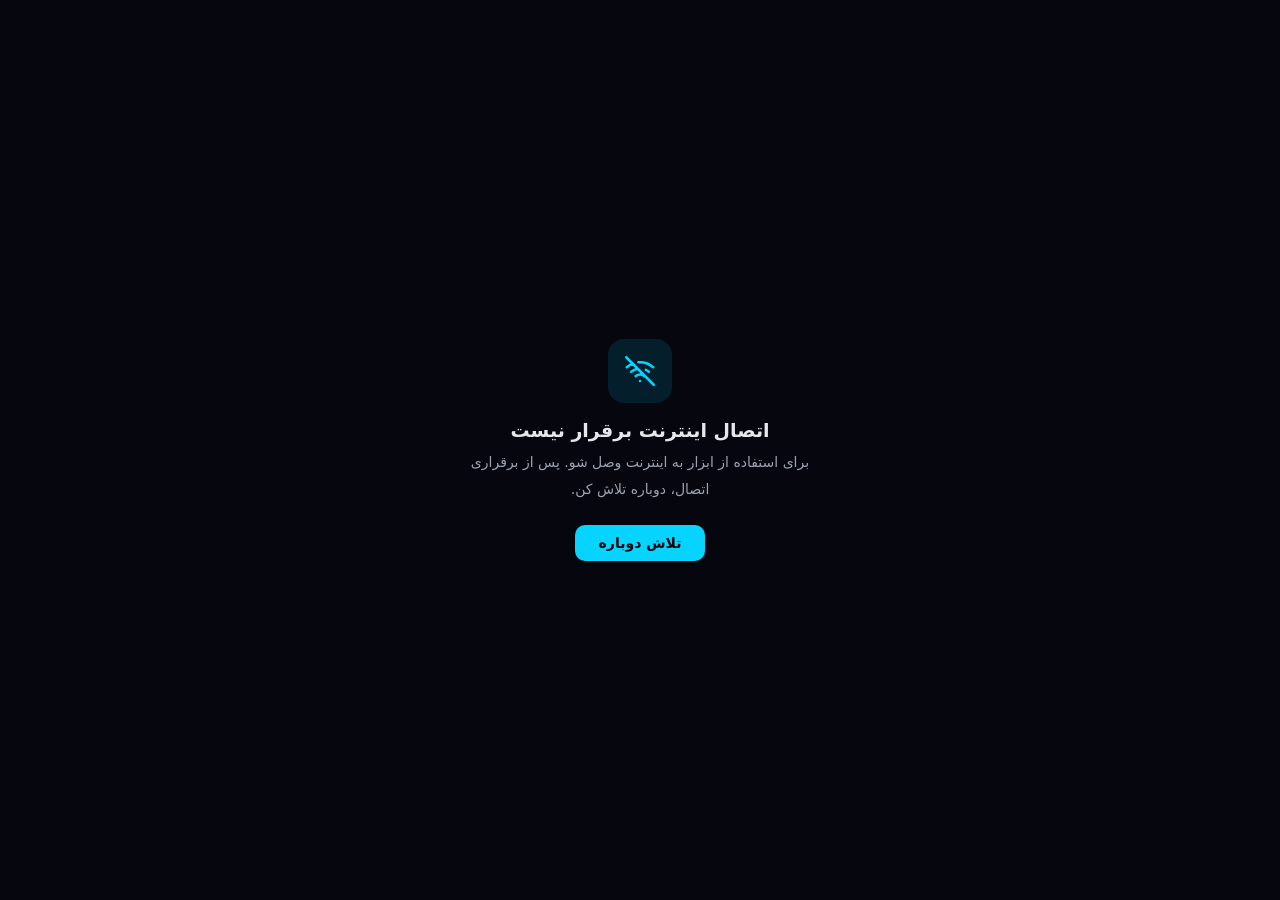
<file: offline.html>
<!DOCTYPE html>
<html lang="fa" dir="rtl">
<head>
  <meta charset="UTF-8" />
  <meta name="viewport" content="width=device-width, initial-scale=1.0" />
  <meta name="theme-color" content="#05060e" />
  <title>آفلاین — جایگذاری قالب روی تصویر</title>
  <style>
    * { box-sizing: border-box; }
    body {
      margin: 0; min-height: 100vh;
      display: flex; align-items: center; justify-content: center;
      padding: 24px; text-align: center;
      background: #05060e; color: #e5e7eb;
      font-family: Vazirmatn, system-ui, -apple-system, sans-serif;
    }
    .box { max-width: 340px; }
    .icon {
      width: 64px; height: 64px; margin: 0 auto 16px;
      display: flex; align-items: center; justify-content: center;
      border-radius: 16px; background: rgba(6, 212, 255, 0.12);
      color: #06d4ff;
    }
    h1 { font-size: 19px; margin: 0 0 8px; }
    p  { font-size: 14px; line-height: 1.9; color: #9ca3af; margin: 0 0 22px; }
    button {
      font-family: inherit; font-size: 14px; font-weight: 700;
      background: #06d4ff; color: #05060e;
      border: 0; border-radius: 10px; padding: 10px 24px; cursor: pointer;
    }
    button:focus-visible { outline: 2px solid #fff; outline-offset: 2px; }
  </style>
</head>
<body>
  <div class="box">
    <div class="icon" aria-hidden="true">
      <svg width="30" height="30" viewBox="0 0 24 24" fill="none" stroke="currentColor"
           stroke-width="2" stroke-linecap="round" stroke-linejoin="round">
        <path d="M1 1l22 22M16.72 11.06A10.94 10.94 0 0 1 19 12.55M5 12.55a10.94 10.94 0 0 1 5.17-2.39M10.71 5.05A16 16 0 0 1 22.58 9M1.42 9a15.91 15.91 0 0 1 4.7-2.88M8.53 16.11a6 6 0 0 1 6.95 0M12 20h.01"/>
      </svg>
    </div>
    <h1>اتصال اینترنت برقرار نیست</h1>
    <p>برای استفاده از ابزار به اینترنت وصل شو. پس از برقراری اتصال، دوباره تلاش کن.</p>
    <button type="button" onclick="location.reload()">تلاش دوباره</button>
  </div>
</body>
</html>
</file>
